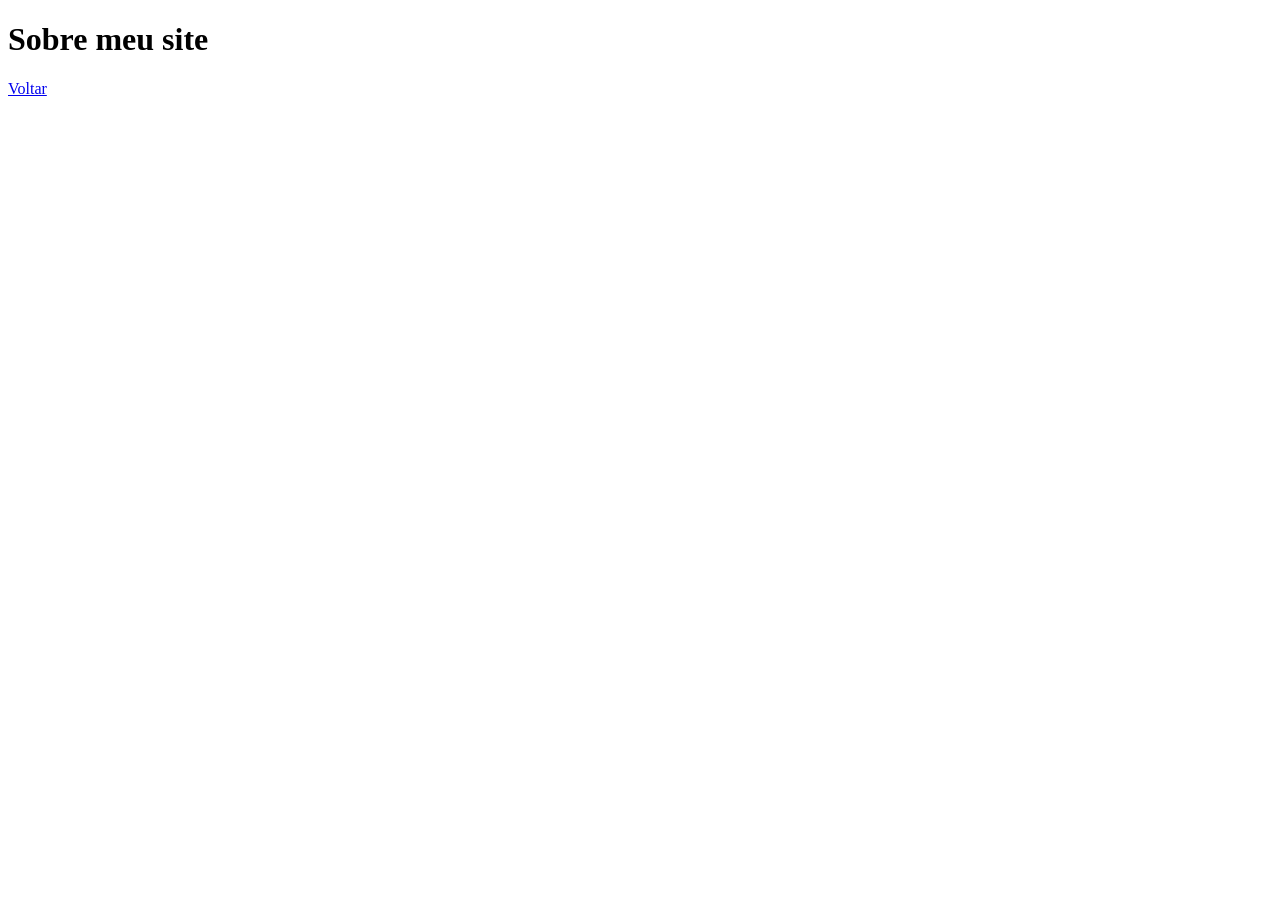
<file: about.html>
<!DOCTYPE html>
<html lang="pt-br">
<head>
    <meta charset="UTF-8">
    <meta name="viewport" content="width=device-width, initial-scale=1.0">
    <title>Sobre meu site</title>
</head>
<body>
    <h1>Sobre meu site</h1>
<a href="index.html" title="Clique aqui para voltar" target="_self">Voltar</a>

</body>
</html>
</file>
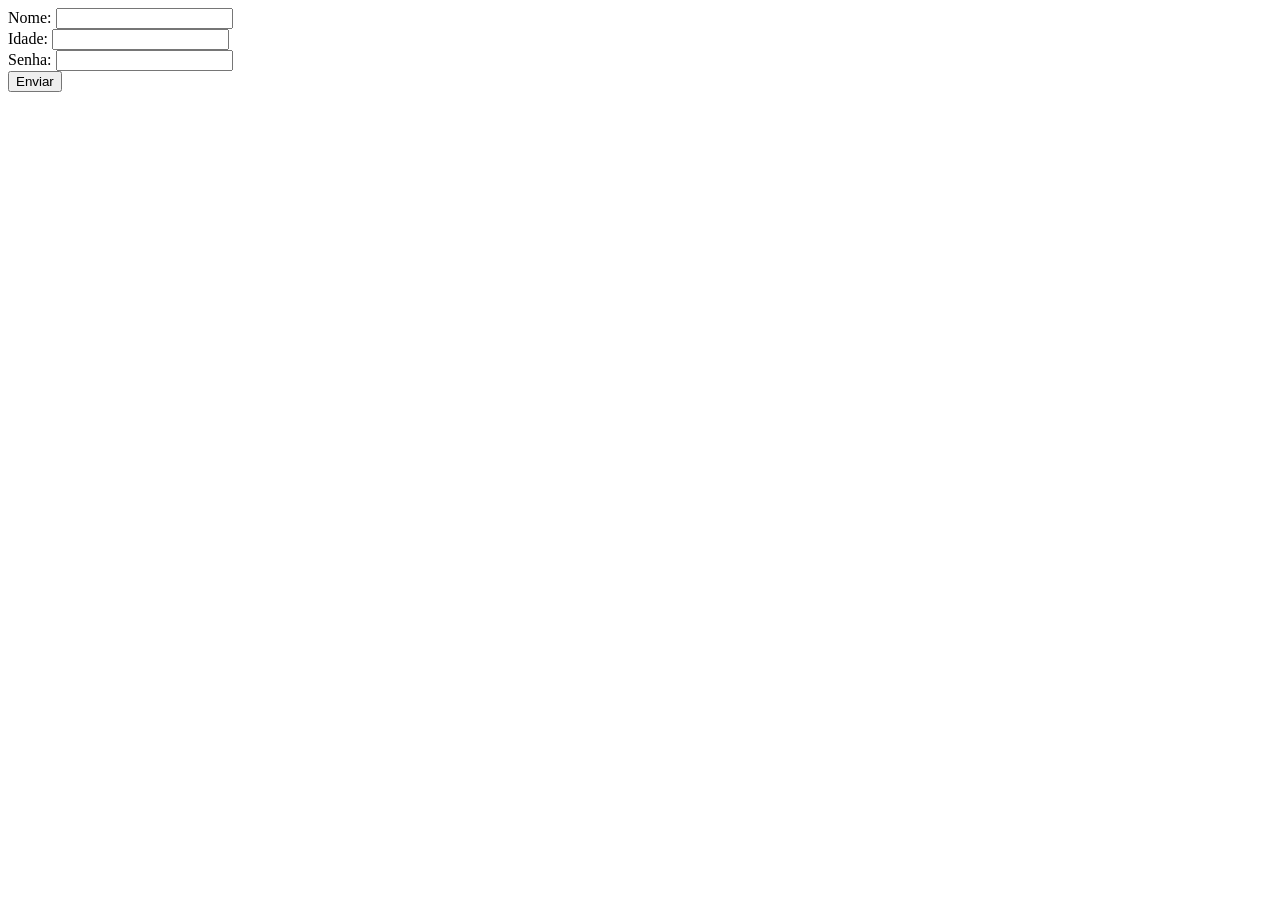
<file: formulario.html>
<!DOCTYPE html>
<html lang="pt-br">
<head>
    <meta charset="UTF-8">
    <meta name="viewport" content="width=device-width, initial-scale=1.0">
    <title>Formulário de Cadastro</title>
</head>
<body>
    <form name="signup" autocomplete="off" onsubmit="alert('Formulário Enviado!')" action="#" method="post">
        Nome: <input type="text" name="name"/><br>
        Idade: <input type="number" name="age"/><br>
        Senha: <input type="password" name="password"/><br>
        <button type="submit">Enviar</button>
    </form>
</body>
</html>
</file>
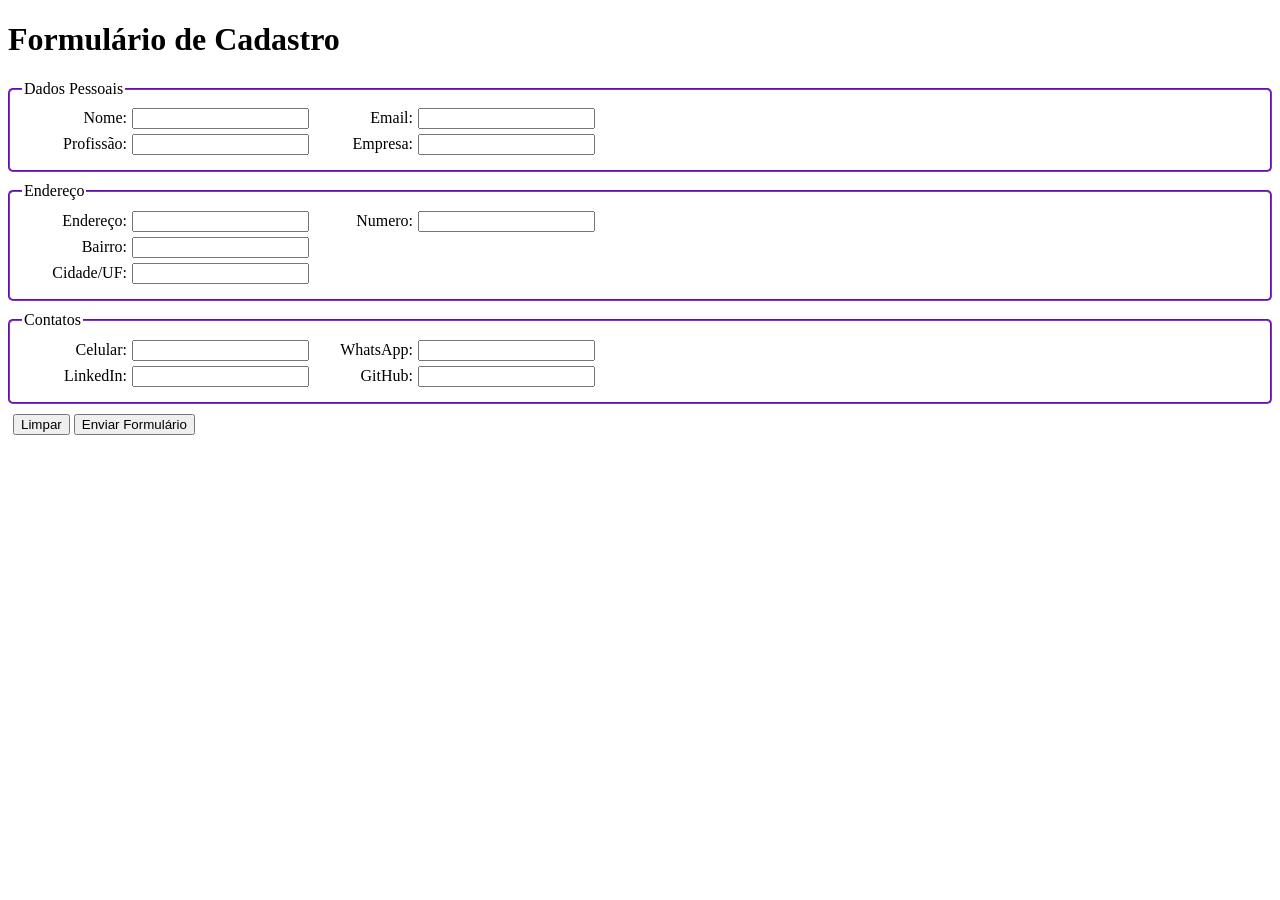
<file: formulario2.html>
<!DOCTYPE html>
<html lang="pt-br">
<head>
    <meta charset="UTF-8">
    <meta name="viewport" content="width=device-width, initial-scale=1.0">
    <title>Formulário de Cadastro</title>
    <style>
        .row{
            margin: 5px;
        }

        label{
            width: 100px;
            display: inline-block;
            text-align: right;
            padding-right: 5px;
        }

        fieldset{
            margin: 10px 0;
            border-radius: 5px;
            border-color: blueviolet;
        }
    </style>
</head>
<body>

    <h1>Formulário de Cadastro</h1>

    <fieldset>
        <legend>Dados Pessoais</legend>
        <div class="row">
            <label for="nome">Nome:</label><input type="text">
            <label for="email">Email:</label><input type="email">
        </div>
        
        <div class="row">
            <label for="Profissão">Profissão:</label><input type="text">
            <label for="Empresa">Empresa:</label><input type="text">
        </div>
    </fieldset>

    <fieldset>
        <legend>Endereço</legend>

        <div class="row">
            <label for="endereco">Endereço:</label><input type="text">
            <label for="numero">Numero:</label><input type="number">
        </div>

        <div class="row">
            <label for="bairro">Bairro:</label><input type="text">
        </div>

        <div class="row">
            <label for="cidadeUf">Cidade/UF:</label><input type="text">
        </div>

    </fieldset>

    <fieldset>
        <legend>Contatos</legend>
        <div class="row">
            <label for="celular">Celular:</label><input type="tel">
            <label for="whatsapp">WhatsApp:</label><input type="tel">
        </div>

        <div class="row">
            <label for="linkedin">LinkedIn:</label><input type="text">
            <label for="github">GitHub:</label><input type="text">
        </div>
    </fieldset>

    

    <div class="row">
        <button type="reset">Limpar</button>
        <button type="submit">Enviar Formulário</button>
    </div>
</body>
</html>
</file>
